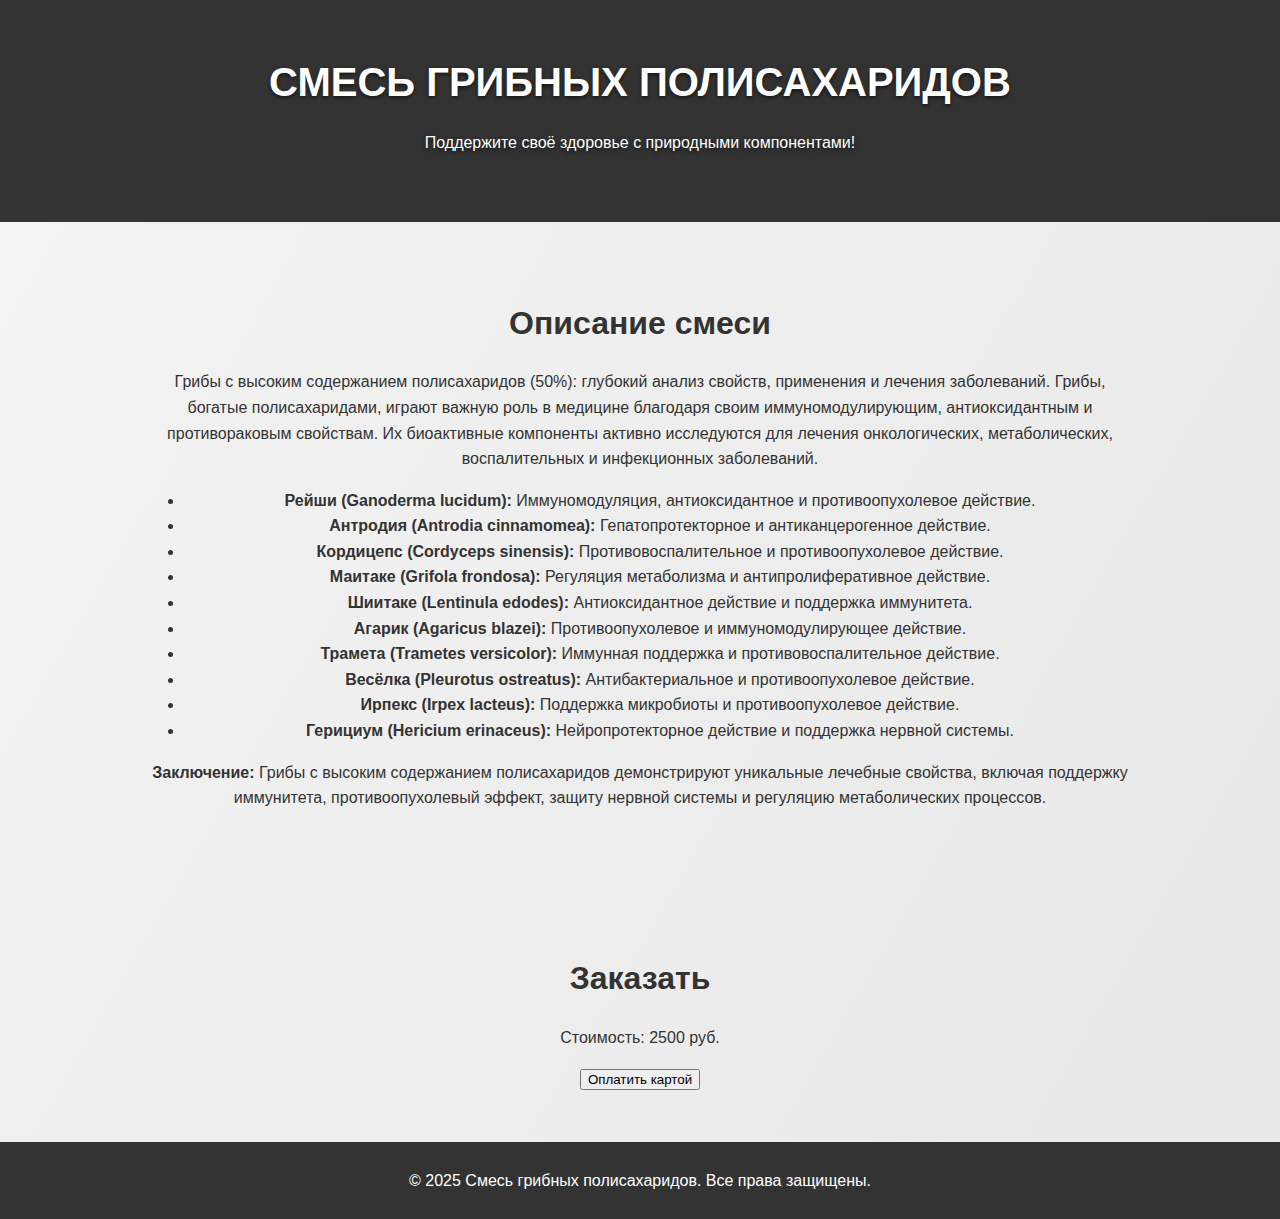
<file: index.html>
<!DOCTYPE html>
<html lang="ru">
<head>
    <meta charset="UTF-8">
    <meta name="viewport" content="width=device-width, initial-scale=1.0">
    <meta name="description" content="Смесь грибных полисахаридов 50%. Поддержите здоровье с натуральными компонентами.">
    <meta name="keywords" content="грибы, рейши, кордицепс, смесь, полисахариды, здоровье, иммунитет">
    <title>Смесь грибных полисахаридов</title>
    <link rel="stylesheet" href="styles.css">
    <script src="https://js.stripe.com/v3/"></script>
</head>
<body>
    <header>
        <div class="container">
            <h1>Смесь грибных полисахаридов</h1>
            <p>Поддержите своё здоровье с природными компонентами!</p>
        </div>
    </header>
    <section id="about">
        <div class="container">
            <h2>Описание смеси</h2>
            <p>Грибы с высоким содержанием полисахаридов (50%): глубокий анализ свойств, применения и лечения заболеваний. Грибы, богатые полисахаридами, играют важную роль в медицине благодаря своим иммуномодулирующим, антиоксидантным и противораковым свойствам. Их биоактивные компоненты активно исследуются для лечения онкологических, метаболических, воспалительных и инфекционных заболеваний.</p>
            <ul>
                <li><strong>Рейши (Ganoderma lucidum):</strong> Иммуномодуляция, антиоксидантное и противоопухолевое действие.</li>
                <li><strong>Антродия (Antrodia cinnamomea):</strong> Гепатопротекторное и антиканцерогенное действие.</li>
                <li><strong>Кордицепс (Cordyceps sinensis):</strong> Противовоспалительное и противоопухолевое действие.</li>
                <li><strong>Маитаке (Grifola frondosa):</strong> Регуляция метаболизма и антипролиферативное действие.</li>
                <li><strong>Шиитаке (Lentinula edodes):</strong> Антиоксидантное действие и поддержка иммунитета.</li>
                <li><strong>Агарик (Agaricus blazei):</strong> Противоопухолевое и иммуномодулирующее действие.</li>
                <li><strong>Трамета (Trametes versicolor):</strong> Иммунная поддержка и противовоспалительное действие.</li>
                <li><strong>Весёлка (Pleurotus ostreatus):</strong> Антибактериальное и противоопухолевое действие.</li>
                <li><strong>Ирпекс (Irpex lacteus):</strong> Поддержка микробиоты и противоопухолевое действие.</li>
                <li><strong>Герициум (Hericium erinaceus):</strong> Нейропротекторное действие и поддержка нервной системы.</li>
            </ul>
            <p><strong>Заключение:</strong> Грибы с высоким содержанием полисахаридов демонстрируют уникальные лечебные свойства, включая поддержку иммунитета, противоопухолевый эффект, защиту нервной системы и регуляцию метаболических процессов.</p>
        </div>
    </section>
    <section id="order">
        <div class="container">
            <h2>Заказать</h2>
            <p>Стоимость: 2500 руб.</p>
            <button id="checkout-button" class="btn">Оплатить картой</button>
        </div>
    </section>
    <footer>
        <div class="container">
            <p>&copy; 2025 Смесь грибных полисахаридов. Все права защищены.</p>
        </div>
    </footer>
    <script src="scripts.js"></script>
</body>
</html>
</file>
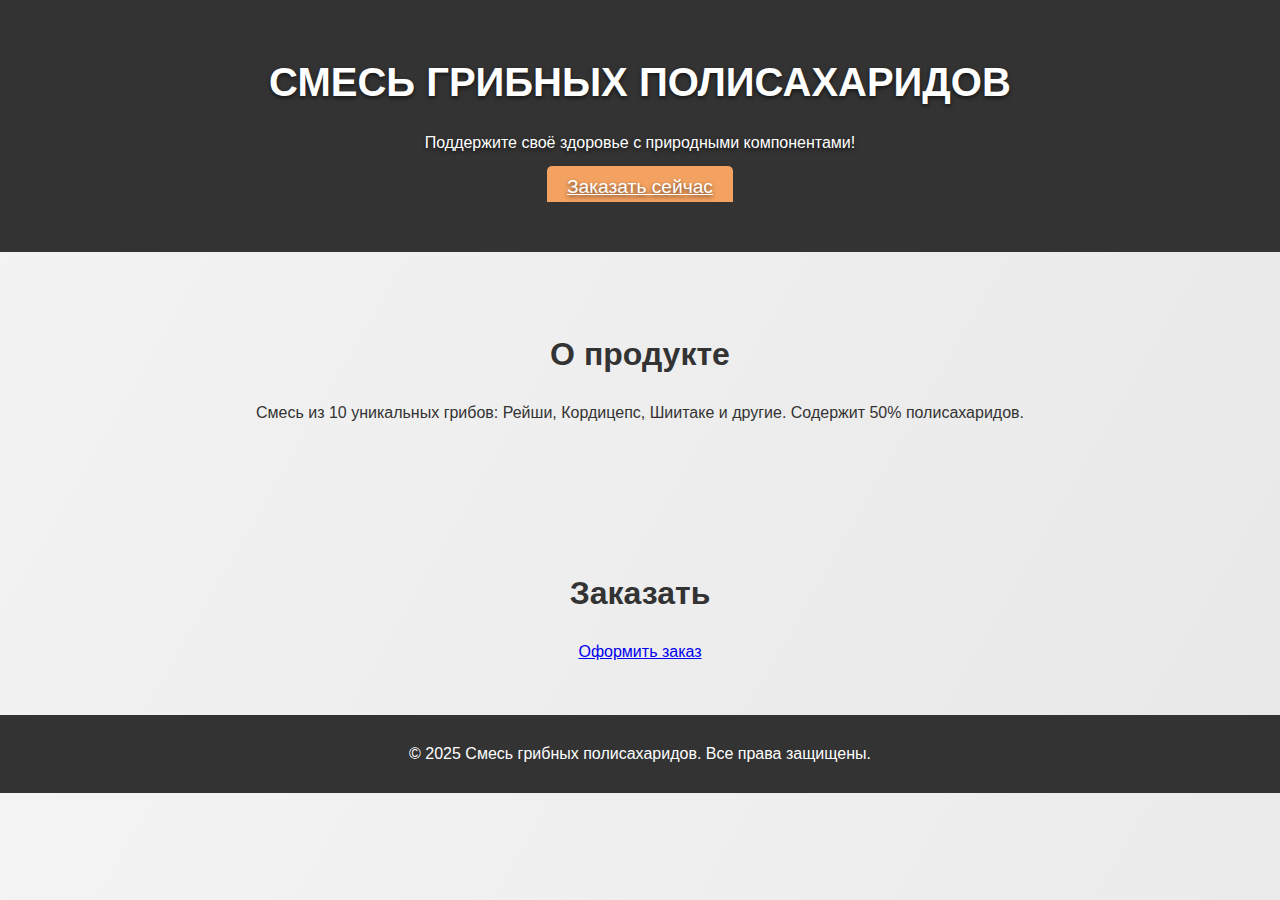
<file: index (4).html>
<!DOCTYPE html>
<html lang="ru">
<head>
    <meta charset="UTF-8">
    <meta name="viewport" content="width=device-width, initial-scale=1.0">
    <meta name="description" content="Смесь грибных полисахаридов 50%. Поддержите здоровье с натуральными компонентами.">
    <meta name="keywords" content="грибы, рейши, кордицепс, смесь, полисахариды, здоровье, иммунитет">
    <title>Смесь грибных полисахаридов</title>
    <link rel="stylesheet" href="styles.css">
</head>
<body>
    <header>
        <div class="container">
            <h1>Смесь грибных полисахаридов</h1>
            <p>Поддержите своё здоровье с природными компонентами!</p>
            <a href="#order" class="btn">Заказать сейчас</a>
        </div>
    </header>
    <section id="about">
        <div class="container">
            <h2>О продукте</h2>
            <p>Смесь из 10 уникальных грибов: Рейши, Кордицепс, Шиитаке и другие. Содержит 50% полисахаридов.</p>
        </div>
    </section>
    <section id="order">
        <div class="container">
            <h2>Заказать</h2>
            <a href="https://forms.gle/ybxyKMTLNXM7msSf7" target="_blank" class="btn">Оформить заказ</a>
        </div>
    </section>
    <footer>
        <div class="container">
            <p>&copy; 2025 Смесь грибных полисахаридов. Все права защищены.</p>
        </div>
    </footer>
    <script src="scripts.js"></script>
</body>
</html>
</file>
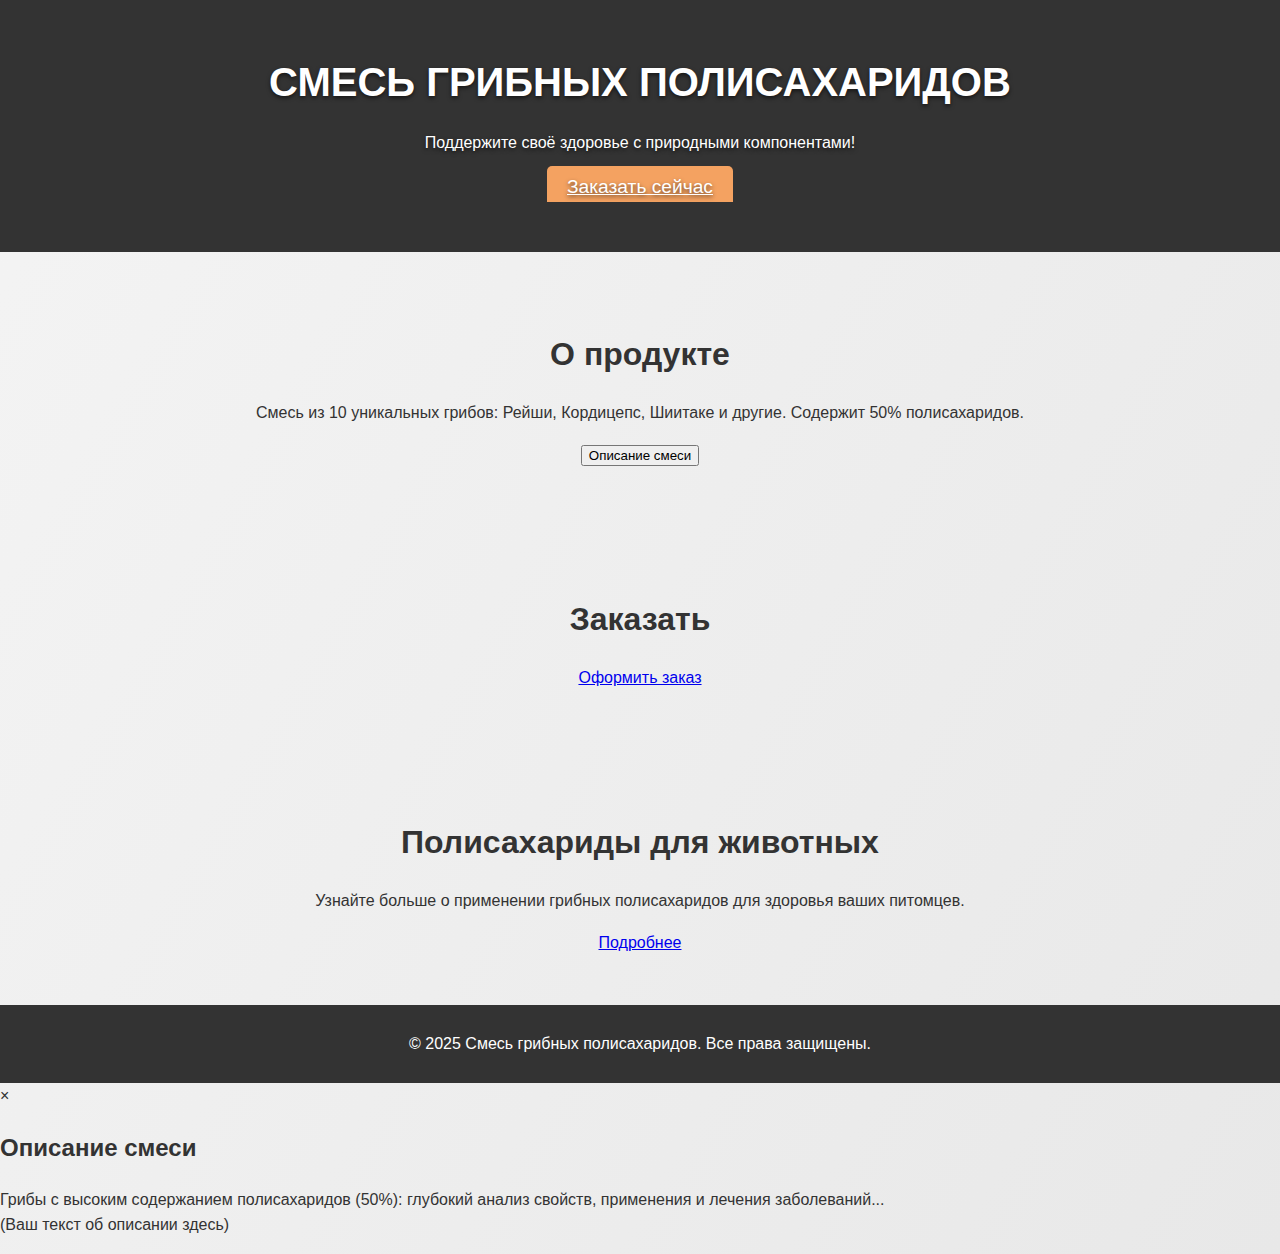
<file: index (5).html>
<!DOCTYPE html>
<html lang="ru">
<head>
    <meta charset="UTF-8">
    <meta name="viewport" content="width=device-width, initial-scale=1.0">
    <meta name="description" content="Смесь грибных полисахаридов 50%. Поддержите здоровье с натуральными компонентами.">
    <meta name="keywords" content="грибы, рейши, кордицепс, смесь, полисахариды, здоровье, иммунитет">
    <title>Смесь грибных полисахаридов</title>
    <link rel="stylesheet" href="styles.css">
</head>
<body>
    <header>
        <div class="container">
            <h1>Смесь грибных полисахаридов</h1>
            <p>Поддержите своё здоровье с природными компонентами!</p>
            <a href="#order" class="btn">Заказать сейчас</a>
        </div>
    </header>
    <section id="about">
        <div class="container">
            <h2>О продукте</h2>
            <p>Смесь из 10 уникальных грибов: Рейши, Кордицепс, Шиитаке и другие. Содержит 50% полисахаридов.</p>
            <button id="show-description" class="btn">Описание смеси</button>
        </div>
    </section>
    <section id="order">
        <div class="container">
            <h2>Заказать</h2>
            <a href="https://forms.gle/WKc5w78ipBg2FWiU7" target="_blank" class="btn">Оформить заказ</a>
        </div>
    </section>
    <section id="animals">
        <div class="container">
            <h2>Полисахариды для животных</h2>
            <p>Узнайте больше о применении грибных полисахаридов для здоровья ваших питомцев.</p>
            <a href="#animals-info" class="btn">Подробнее</a>
        </div>
    </section>
    <footer>
        <div class="container">
            <p>&copy; 2025 Смесь грибных полисахаридов. Все права защищены.</p>
        </div>
    </footer>
    <!-- Модальное окно -->
    <div id="modal" class="modal hidden">
        <div class="modal-content">
            <span id="close-modal" class="close">&times;</span>
            <h2>Описание смеси</h2>
            <p>
                Грибы с высоким содержанием полисахаридов (50%): глубокий анализ свойств, применения и лечения заболеваний...
                <br>(Ваш текст об описании здесь)
            </p>
        </div>
    </div>
    <script src="scripts.js"></script>
</body>
</html>
</file>
<file: styles.css>
body {
    font-family: Arial, sans-serif;
    margin: 0;
    padding: 0;
    line-height: 1.6;
    color: #333;
    background: linear-gradient(120deg, #f4f4f4, #e8e8e8);
}

.container {
    width: 80%;
    margin: auto;
    overflow: hidden;
}

header {
    background: #333;
    color: white;
    text-align: center;
    padding: 50px 20px;
    background-image: url('https://source.unsplash.com/1600x900/?mushroom');
    background-size: cover;
    background-position: center;
    color: #fff;
    text-shadow: 0 2px 4px rgba(0, 0, 0, 0.6);
}

header h1 {
    margin: 0;
    font-size: 2.5em;
    text-transform: uppercase;
}

header .btn {
    background: #f4a261;
    color: white;
    padding: 10px 20px;
    border: none;
    border-radius: 5px;
    font-size: 1.2em;
    transition: background 0.3s ease, color 0.3s ease;
}

header .btn:hover {
    background: #e76f51;
}

section {
    padding: 50px 20px;
    text-align: center;
}

section h2 {
    font-size: 2em;
    margin-bottom: 20px;
    color: #333;
}

footer {
    background: #333;
    color: white;
    text-align: center;
    padding: 10px 0;
}
</file>
